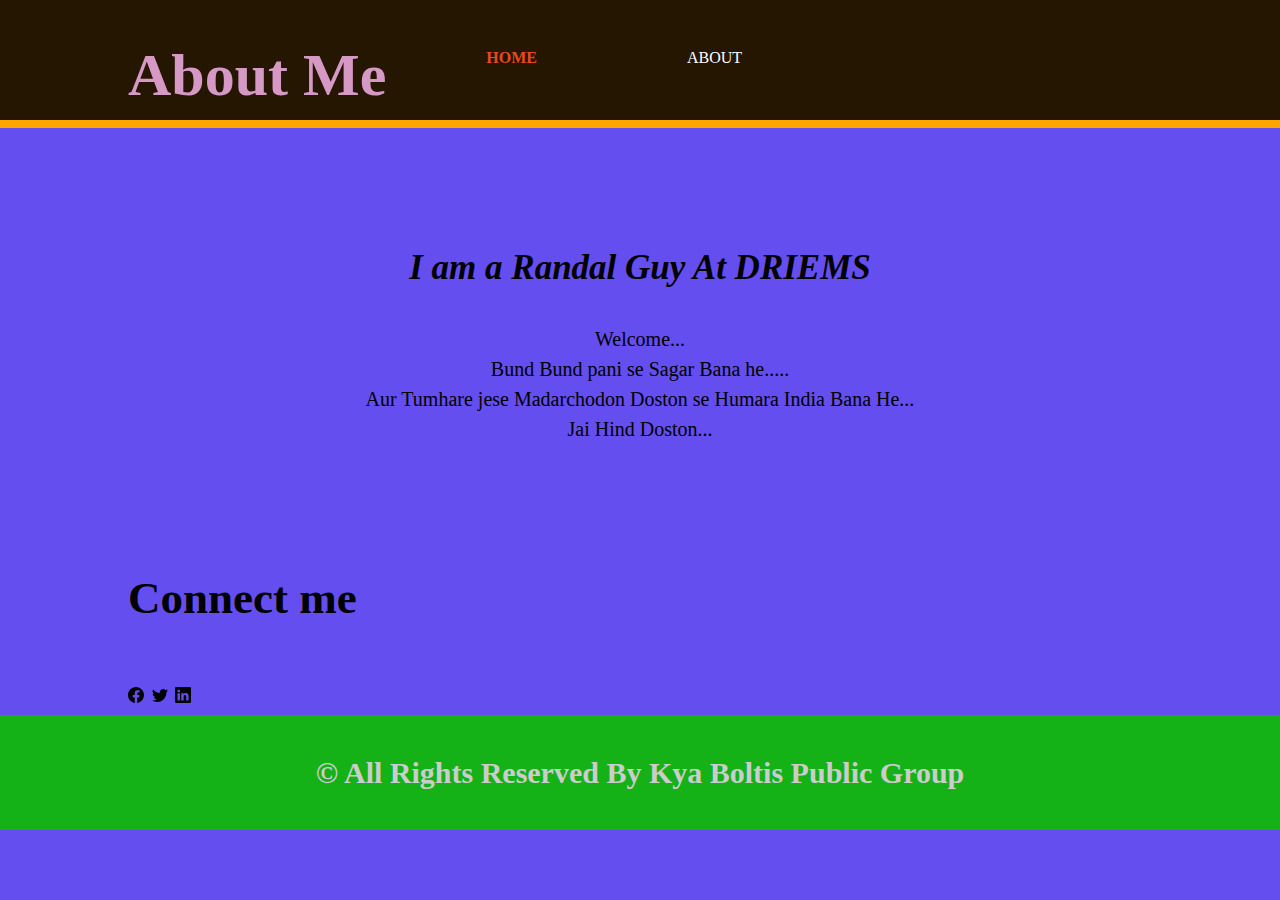
<file: thankyou.html>
﻿
<!DOCTYPE html>
<html lang="en">

<head>
  <meta charset="UTF-8">
  <meta http-equiv="X-UA-Compatible" content="IE=edge">
  <meta name="viewport" content="width=device-width, initial-scale=1.0">
  <meta name="description" content="About me page">
  <meta name="keywords" content="about me">
  <!-- bootsrap link -->
  <link rel="stylesheet" href="https://stackpath.bootstrapcdn.com/font-awesome/4.7.0/css/font-awesome.min.css">
  <title>About Me</title>
  <link rel="stylesheet" href="thankyou.css">
</head>

<body>
  <header>
    <div class="container">
      <div id="branding">
        <h1>About Me</h1>
      </div>
      <nav>
        <ul>
          <li class="current"><a href="index.html">Home</a> </li>
          <li><a href="about.html">About</a></li>

        </ul>
      </nav>
    </div>
  </header>
  <section id="showcase">
    <div class="container">
      <h1>I am a Randal Guy At DRIEMS</h1>
      <p>Welcome...<br>

        Bund Bund pani se Sagar Bana he.....<br>
        Aur Tumhare jese Madarchodon Doston se Humara India Bana He...<br>
        Jai Hind Doston...
        </p>

    </div>

  </section>
  <section id="socialmedia">
    <div class="container">
      <h2>Connect me</h2>

      <!-- fb icon-->
      <svg xmlns="http://www.w3.org/2000/svg" width="16" height="16" fill="currentColor" class="bi bi-facebook" viewBox="0 0 16 16">
        <path
          d="M16 8.049c0-4.446-3.582-8.05-8-8.05C3.58 0-.002 3.603-.002 8.05c0 4.017 2.926 7.347 6.75 7.951v-5.625h-2.03V8.05H6.75V6.275c0-2.017 1.195-3.131 3.022-3.131.876 0 1.791.157 1.791.157v1.98h-1.009c-.993 0-1.303.621-1.303 1.258v1.51h2.218l-.354 2.326H9.25V16c3.824-.604 6.75-3.934 6.75-7.951z" />
      </svg>

      <!--Twitter icon-->
      <svg xmlns="http://www.w3.org/2000/svg" width="16" height="16" fill="currentColor" class="bi bi-twitter" viewBox="0 0 16 16">
        <path
          d="M5.026 15c6.038 0 9.341-5.003 9.341-9.334 0-.14 0-.282-.006-.422A6.685 6.685 0 0 0 16 3.542a6.658 6.658 0 0 1-1.889.518 3.301 3.301 0 0 0 1.447-1.817 6.533 6.533 0 0 1-2.087.793A3.286 3.286 0 0 0 7.875 6.03a9.325 9.325 0 0 1-6.767-3.429 3.289 3.289 0 0 0 1.018 4.382A3.323 3.323 0 0 1 .64 6.575v.045a3.288 3.288 0 0 0 2.632 3.218 3.203 3.203 0 0 1-.865.115 3.23 3.23 0 0 1-.614-.057 3.283 3.283 0 0 0 3.067 2.277A6.588 6.588 0 0 1 .78 13.58a6.32 6.32 0 0 1-.78-.045A9.344 9.344 0 0 0 5.026 15z" />
      </svg>

      <!-- linkdln -->
      <svg xmlns="http://www.w3.org/2000/svg" width="16" height="16" fill="currentColor" class="bi bi-linkedin" viewBox="0 0 16 16">
        <path
          d="M0 1.146C0 .513.526 0 1.175 0h13.65C15.474 0 16 .513 16 1.146v13.708c0 .633-.526 1.146-1.175 1.146H1.175C.526 16 0 15.487 0 14.854V1.146zm4.943 12.248V6.169H2.542v7.225h2.401zm-1.2-8.212c.837 0 1.358-.554 1.358-1.248-.015-.709-.52-1.248-1.342-1.248-.822 0-1.359.54-1.359 1.248 0 .694.521 1.248 1.327 1.248h.016zm4.908 8.212V9.359c0-.216.016-.432.08-.586.173-.431.568-.878 1.232-.878.869 0 1.216.662 1.216 1.634v3.865h2.401V9.25c0-2.22-1.184-3.252-2.764-3.252-1.274 0-1.845.7-2.165 1.193v.025h-.016a5.54 5.54 0 0 1 .016-.025V6.169h-2.4c.03.678 0 7.225 0 7.225h2.4z" />
      </svg>

    </div>
  </section>
  <footer>
    <p>&copy All Rights Reserved By Kya Boltis Public Group</p>
  </footer>




</body>

</html>
</file>
<file: thankyou.css>
body { 
  font-family:Georgia, 'Times New Roman', Times, serif;
  font-size: 30px;
  line-height: 1.5;
  padding: 0;
  margin: 0;
  background-color: rgb(100, 78, 239);
}
.container {
  width: 80%;
  margin: auto;
  overflow: hidden;
}
/*header*/
header {
  background-color: rgb(37, 22, 2);
  color: rgb(214, 152, 197);
  padding-top: 30px;
  min-height: 70px;
  border-bottom: orange 8px solid;
}
header a{
  color: white;
  text-decoration: none;
  text-transform: uppercase;
  font-size: 16px;
}
header ul{
  margin: 0;
  padding: 0;
 
}
header li{
  float: left;
  display: inline;
  padding: 0 50px 0 100px;
  
}
header #branding{
  float: left;
}
header #branding h1{
  margin: 0;
}
header .current a{
  color: #e8491d;
  font-weight: bold;
}
header a:hover{
  color: #cccccc;
  font-weight: bold;
}

/*showcase*/
#showcase{
  min-height: 400px;
  
 /* background-image: justify;*/
  text-align: center;
  /*color: #cccccc;*/
 display: flex;

}
#showcase h1{
  margin-top: 50px;
  font-size: 35px;
  margin-bottom: 30px;
  font-style: oblique;
}
#showcase p{
  font-size: 20px;
  font-style: normal;
}
#showcase img{
  height: 24%;
 width: 24%;
}

/*#socialmedia{
margin-top: 20px;
}*/
/*#socialmedia*/ 
#showcase .box{
  float: left;
  text-align: center;
  width: 30%;
  padding: 10px;
  margin: unset;
}
/*#socialmedia */
#showcase .box img{
  width: 30px;
  height: 30px;
}
#showcase h2{
  text-align: left;
  font-size: 20px;
  margin-top: 100px;
}
#showcase h3{
  font-size: 15px;
}

footer {
  padding: 5px;
  margin-top: 0px;
  color: #cccccc;
  background-color: #14b217;
  text-align: center;
  font-weight: bold;
}
</file>
